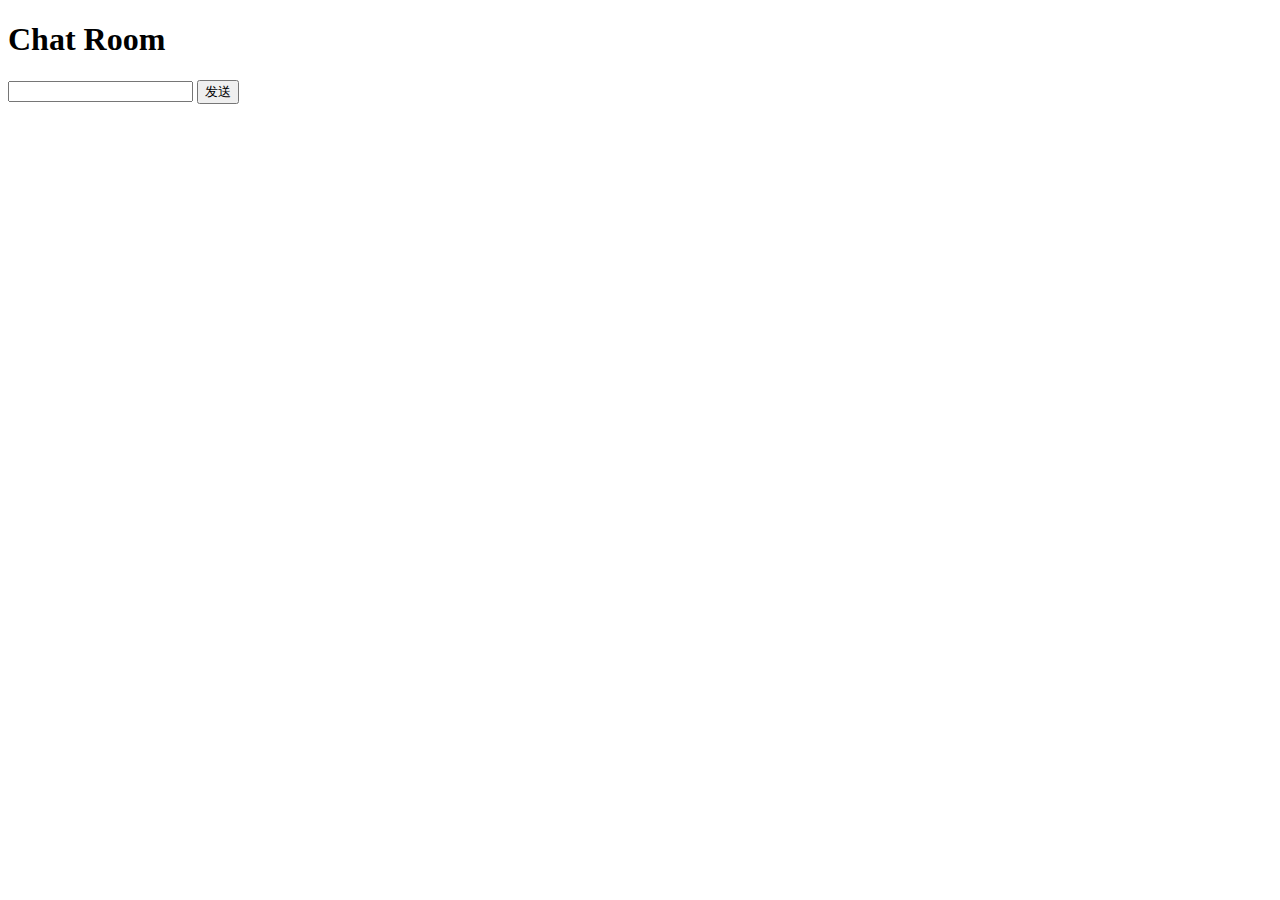
<file: demo/index.html>
<!DOCTYPE html>
<html lang="en">
<head>
    <meta charset="UTF-8">
    <meta name="viewport" content="width=device-width, initial-scale=1.0">
    <meta http-equiv="X-UA-Compatible" content="ie=edge">
    <title>websocket</title>
</head>
<body>
    <h1>Chat Room</h1>
    <input type="text" id="sendTxt">
    <button id='sendBtn'>发送</button>
    <!-- <div id="recv"></div> -->
    <script>
        var websocket= new WebSocket('ws://localhost:3000/');
        function showMessage(data){
            var div = document.createElement('div');
            div.innerHTML=data.data;
            if(data.type=='enter'){
                div.style.color='blue'
            }else if(data.type=='leave'){
                div.style.color='red'
            }
            document.body.appendChild(div)
        }
        websocket.onopen=function(){
            console.log('websocket is connected!')
            
        document.getElementById('sendBtn').onclick=function(){
            var txt=document.getElementById("sendTxt").value;
            if(txt){
                websocket.send(txt)
            }
        }
        }
        websocket.onclose=function(){
            console.log('websocket is closed!!')
        }
        websocket.onmessage=function(e){
            // console.log(e)
            var data=JSON.parse(e.data)
            showMessage(data)
        }
        websocket.onerror=function(err){
            console.error(err)
        }
    </script>
</body>
</html>
</file>
